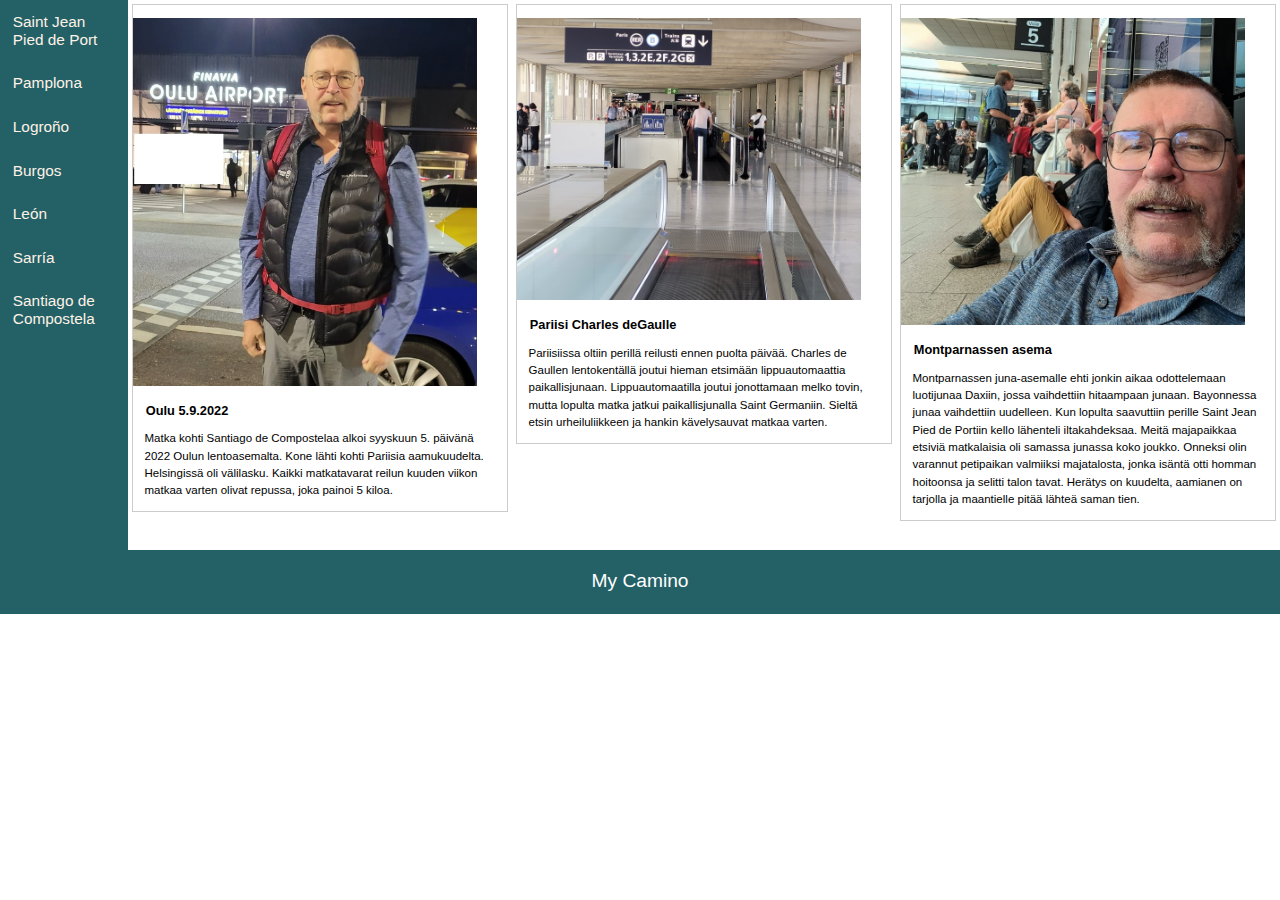
<file: index.html>
<!DOCTYPE html>
<html lang="en">
<head>
  <meta charset="UTF-8">
  <meta name="viewport" content="width=device-width, initial-scale=1.0">
  <link rel="stylesheet" href="./css/style.css">
  <title>Sain jean Pied de Port</title>
</head>
<body>
  <div id="container">
    <header></header>
    <section id="main">
      <nav>
        <ul>
          <li><a href="index.html">Saint Jean <br>Pied de Port</a></li>
          <li><a href="pamplona.html">Pamplona</a></li>
          <li><a href="logrono.html">Logroño</a></li>
          <li><a href="burgos.html">Burgos</a></li>
          <li><a href="leon.html">León</a></li>
          <li><a href="sarria.html">Sarría</a></li>
          <li><a href="santiago.html">Santiago de<br> Compostela</a></li>
        </ul>
      </nav>
      <div id="content">
          <article id="first">
            <div>
              <img src="./images/0_1_oulu.jpg" alt="" />
              <h3>Oulu 5.9.2022</h3>
              <p>	Matka kohti Santiago de Compostelaa alkoi syyskuun 5. päivänä 2022 Oulun lentoasemalta. 
                Kone lähti kohti Pariisia aamukuudelta. Helsingissä oli välilasku. Kaikki matkatavarat 
                reilun kuuden viikon matkaa varten olivat repussa, joka painoi 5 kiloa. </p>
            </div>
          </article>
          <article id="image">
            <div id="image">
              <img src="./images/0_2_pariisi.jpg" alt="" />
              <h3>Pariisi Charles deGaulle</h3>
              <p id="imagetext">	Pariisiissa oltiin perillä reilusti ennen puolta päivää. Charles de Gaullen lentokentällä 
                joutui hieman etsimään lippuautomaattia paikallisjunaan. Lippuautomaatilla joutui 
                jonottamaan melko tovin, mutta lopulta matka jatkui paikallisjunalla Saint Germaniin. 
                Sieltä etsin urheiluliikkeen ja hankin kävelysauvat matkaa varten. </p>
            </div>
            </article>
            <article id="image">
              <div>
                <img src="./images/0_3_montparnasse.jpg" alt="" />
                <h3>Montparnassen asema</h3>
                <p>	Montparnassen juna-asemalle ehti jonkin aikaa odottelemaan luotijunaa Daxiin, 
                  jossa vaihdettiin hitaampaan junaan. Bayonnessa junaa vaihdettiin uudelleen. 
                  Kun lopulta saavuttiin perille Saint Jean Pied de Portiin kello lähenteli iltakahdeksaa. 
                  Meitä  majapaikkaa etsiviä matkalaisia oli samassa junassa koko joukko. Onneksi 
                  olin varannut petipaikan valmiiksi majatalosta, jonka isäntä otti homman hoitoonsa 
                  ja selitti talon tavat. Herätys on kuudelta, aamianen on tarjolla ja maantielle 
                  pitää lähteä saman tien.</p>
              </div>
            </article>
          <div>  
        </section>
    <footer>
      <p>My Camino</p>
    </footer>
  </div>
</body>
</html>
</file>
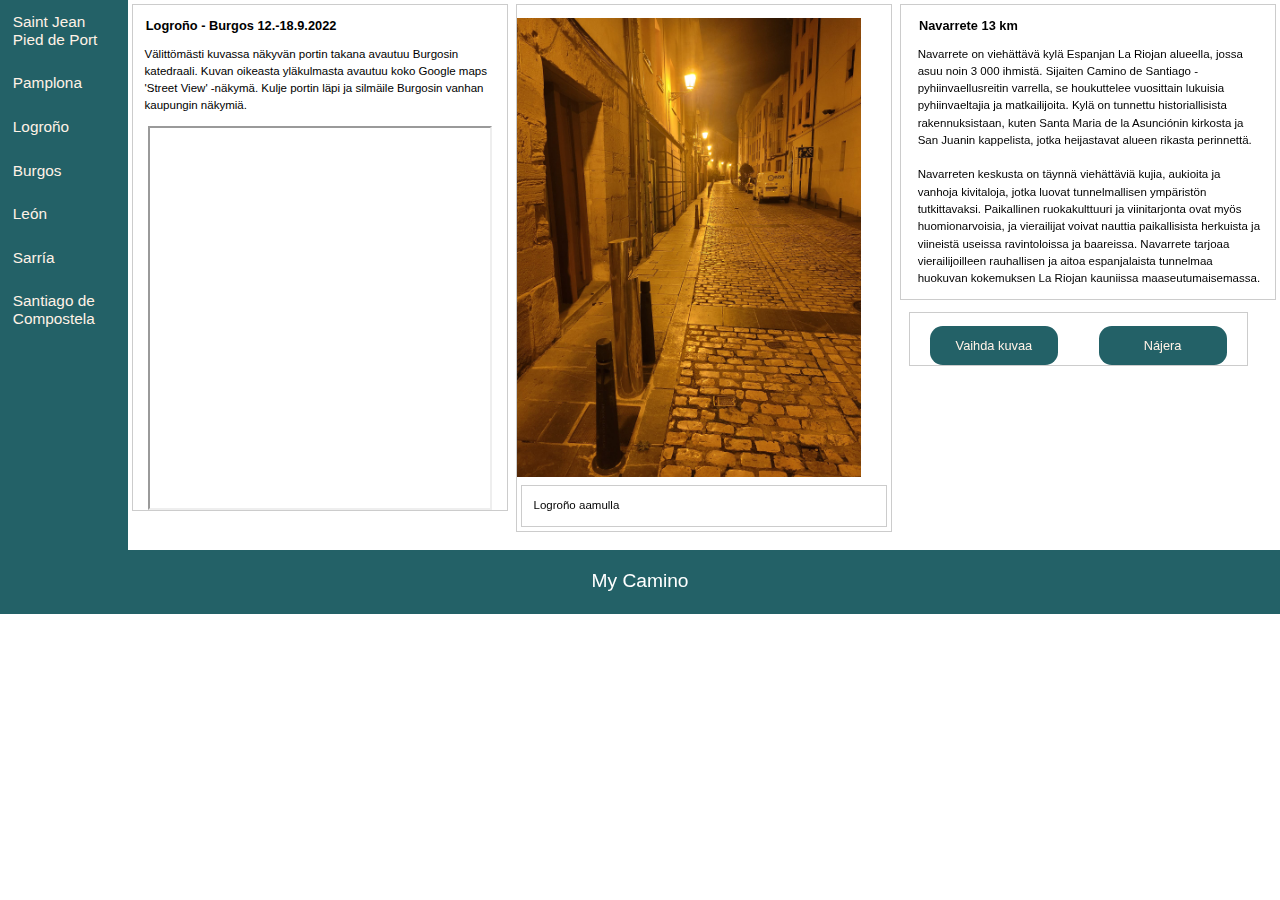
<file: burgos.html>
<!DOCTYPE html>
<html>
<meta charset="UTF-8">
<head>
	<meta charset="UTF-8">
	<meta name="viewport" content="width=device-width, initial-scale=1.0">
	<link rel="stylesheet" href="./css/style.css">
	<title>Logrono</title>
</head>
<body>
	<div id="container">
		<header></header>
		<section id="main">
			<nav>
				<ul>
					<li><a href="index.html">Saint Jean <br>Pied de Port</a></li>
					<li><a href="pamplona.html">Pamplona</a></li>
					<li><a href="logrono.html">Logroño</a></li>
					<li><a href="burgos.html">Burgos</a></li>
					<li><a href="leon.html">León</a></li>
					<li><a href="sarria.html">Sarría</a></li>
					<li><a href="santiago.html">Santiago de<br> Compostela</a></li>
				</ul>
	  		</nav>
	  		<div id="content">
				<article id="first">
					<div>
						<h3>Logroño - Burgos 12.-18.9.2022</h3>
						<p>Välittömästi kuvassa näkyvän portin takana avautuu Burgosin katedraali. Kuvan oikeasta yläkulmasta avautuu koko Google maps 'Street View' -näkymä. Kulje portin läpi ja 
                        silmäile Burgosin vanhan kaupungin näkymiä.</p>
                        <iframe src="https://www.google.com/maps/embed?pb=!4v1708436051419!6m8!1m7!1siw73eKQypXXOj1YmNAYX5Q!2m2!1d42.33961836378077!2d-3.703583793387117!
						3f295.93506184544435!4f2.878813259897939!5f0.7820865974627469" allowfullscreen="" loading="lazy" referrerpolicy="no-referrer-when-downgrade"></iframe>		
					</div>
		  		</article>
		  		<article>
					<div>
						<img id="image" src="images/8_1_logrono_aamulla.jpg" width="295" alt="pictures" />
						<div id="imagetext"><p>Logroño aamulla</p></div>

					</div>
				</article>
				<article>		  
					<div id="city"> 
						<h3 >Navarrete 13 km</h3>
						<p>Navarrete on viehättävä kylä Espanjan La Riojan alueella, jossa asuu noin 3 000 ihmistä. 
						Sijaiten Camino de Santiago -pyhiinvaellusreitin varrella, se houkuttelee vuosittain lukuisia
						pyhiinvaeltajia ja matkailijoita. Kylä on tunnettu historiallisista rakennuksistaan, kuten Santa Maria 
						de la Asunciónin kirkosta ja San Juanin kappelista, jotka heijastavat alueen rikasta perinnettä. </br></br>
						Navarreten keskusta on täynnä viehättäviä kujia, aukioita ja vanhoja kivitaloja, jotka luovat tunnelmallisen ympäristön 
						tutkittavaksi. Paikallinen ruokakulttuuri ja viinitarjonta ovat myös huomionarvoisia, ja vierailijat voivat nauttia 
						paikallisista herkuista ja viineistä useissa ravintoloissa ja baareissa. Navarrete tarjoaa vierailijoilleen rauhallisen 
						ja aitoa espanjalaista tunnelmaa huokuvan kokemuksen La Riojan kauniissa maaseutumaisemassa.
						</p>
					</div>
					<div id="buttons">
						<button class="button buttonChangeImage">Vaihda kuvaa</button>
						<button class="button buttonChangeImage" id="cityButton">Nájera</button>
					</div>						
        		</article>
			</div>
		</section>
    <footer>
      <p>My Camino</p>
    </footer>
	<script src="./js/burgos.js"></script>
  </div>
</body>
</html>
</file>
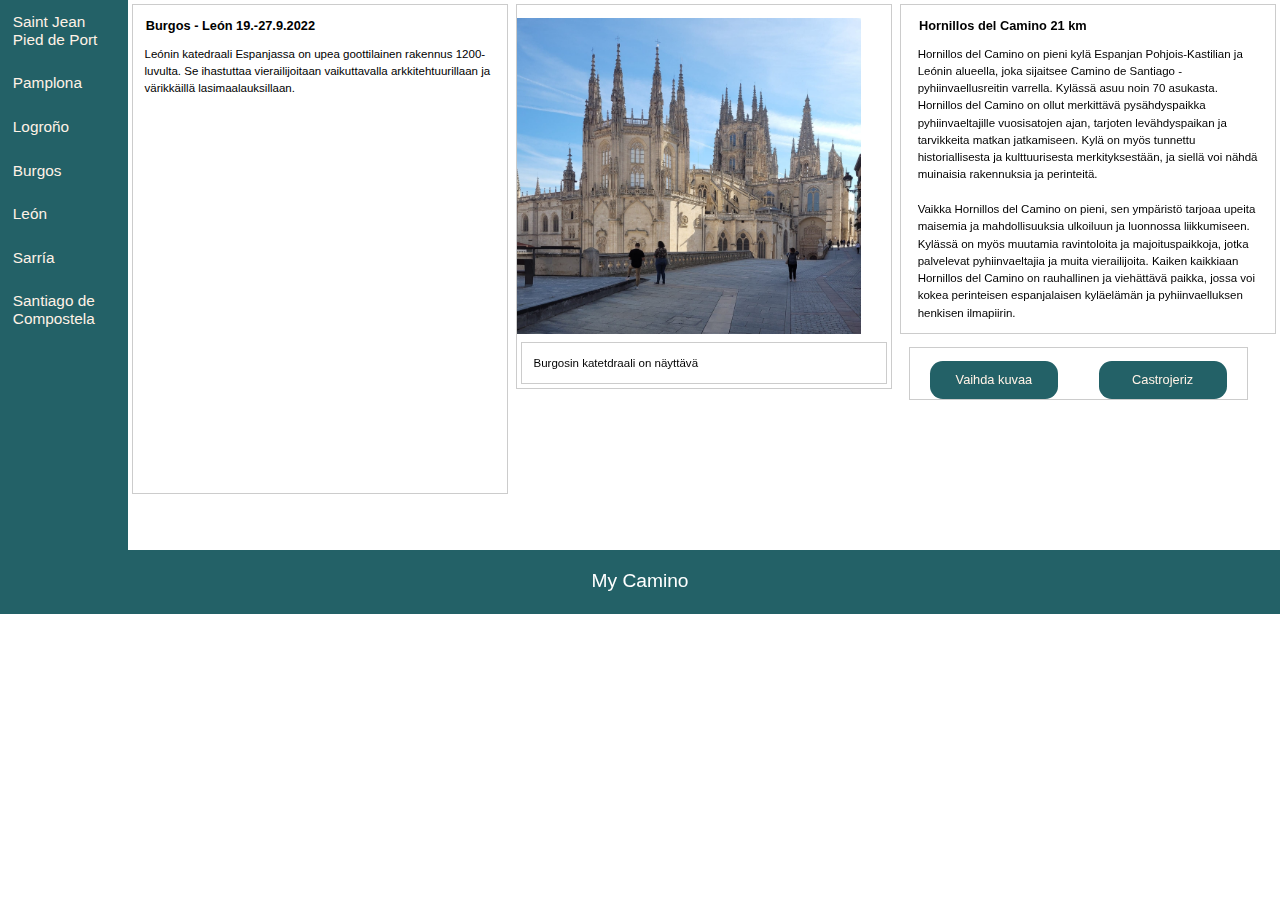
<file: leon.html>
<!DOCTYPE html>
<html>
<meta charset="UTF-8">
<head>
	<meta charset="UTF-8">
	<meta name="viewport" content="width=device-width, initial-scale=1.0">
	<link rel="stylesheet" href="./css/style.css">
	<title>León</title>
</head>
<body>
	<div id="container">
		<header></header>
		<section id="main">
			<nav>
				<ul>
					<li><a href="index.html">Saint Jean <br>Pied de Port</a></li>
					<li><a href="pamplona.html">Pamplona</a></li>
					<li><a href="logrono.html">Logroño</a></li>
					<li><a href="burgos.html">Burgos</a></li>
					<li><a href="leon.html">León</a></li>
					<li><a href="sarria.html">Sarría</a></li>
					<li><a href="santiago.html">Santiago de<br> Compostela</a></li>
				</ul>
	  		</nav>
	  		<div id="content">
				<article id="first">
					<div>
						<h3>Burgos - León 19.-27.9.2022</h3>
						<p>Leónin katedraali Espanjassa on upea goottilainen rakennus 1200-luvulta. Se ihastuttaa vierailijoitaan vaikuttavalla 
							arkkitehtuurillaan ja värikkäillä lasimaalauksillaan.</p>
                        <iframe src="https://www.google.com/maps/embed?pb=!4v1708512051399!6m8!1m7!1sdNdhOZtiUtE25kasjsb5
						UQ!2m2!1d42.59884431723156!2d-5.567140556936634!3f17.16128942208198!4f9.521679486459504!5f0.40433723156802975"
						style="border:0;" allowfullscreen="" loading="lazy" referrerpolicy="no-referrer-when-downgrade"></iframe></iframe>						
					</div>
			  	</article>
		  		<article>
					<div>
						<img id="image" src="images/e_1_Burgos_katetdral.jpg"  alt="pictures" />
						<div id="imagetext"><p>Burgosin katetdraali on näyttävä</p></div>
					</div>
				</article>
				<article>		  
					<div id="city"> 
						<h3 >Hornillos del Camino 21 km</h3>
						<p>Hornillos del Camino on pieni kylä Espanjan Pohjois-Kastilian ja Leónin alueella, joka sijaitsee 
						Camino de Santiago -pyhiinvaellusreitin varrella. Kylässä asuu noin 70 asukasta. Hornillos del 
						Camino on ollut merkittävä pysähdyspaikka pyhiinvaeltajille vuosisatojen ajan, tarjoten levähdyspaikan 
						ja tarvikkeita matkan jatkamiseen. Kylä on myös tunnettu historiallisesta ja kulttuurisesta 
						merkityksestään, ja siellä voi nähdä muinaisia rakennuksia ja perinteitä.<br><br> Vaikka Hornillos del Camino 
						on pieni, sen ympäristö tarjoaa upeita maisemia ja mahdollisuuksia ulkoiluun ja luonnossa liikkumiseen. 
						Kylässä on myös muutamia ravintoloita ja majoituspaikkoja, jotka palvelevat pyhiinvaeltajia ja muita 
						vierailijoita. Kaiken kaikkiaan Hornillos del Camino on rauhallinen ja viehättävä paikka, jossa voi kokea 
						perinteisen espanjalaisen kyläelämän ja pyhiinvaelluksen henkisen ilmapiirin.
						</p>
					</div>
					<div id="buttons">
						<button class="button buttonChangeImage">Vaihda kuvaa</button>
						<button class="button buttonChangeImage" id="cityButton">Castrojeriz</button>
					</div>	
        		</article>
			</div>
		</section>
    	<footer>
      		<p>My Camino</p>
    	</footer>
		<script src="./js/leon.js"></script>
  	</div>
</body>
</html>
</file>
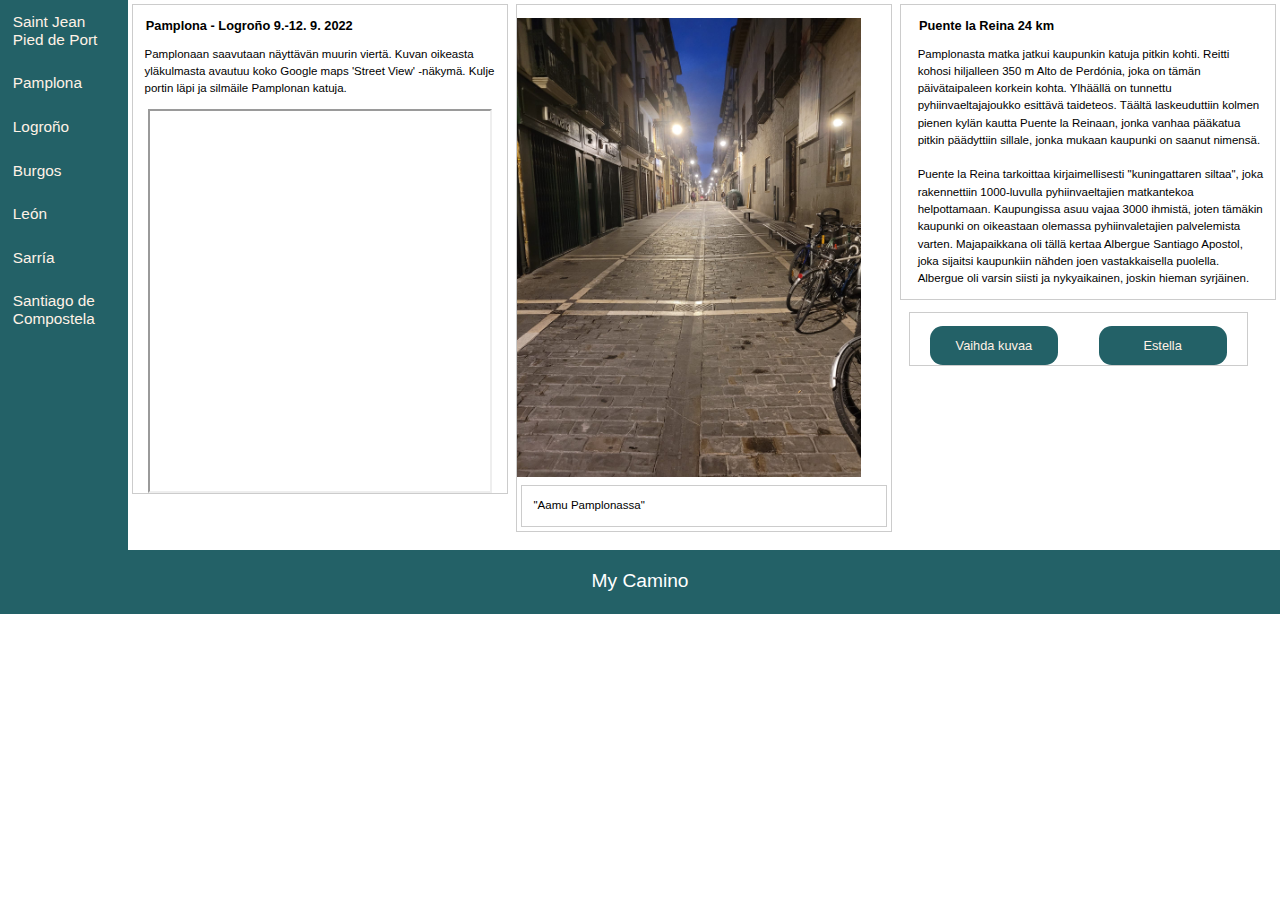
<file: logrono.html>
<!DOCTYPE html>
<html>
<meta charset="UTF-8">
<head>
	<meta charset="UTF-8">
	<meta name="viewport" content="width=device-width, initial-scale=1.0">
	<link rel="stylesheet" href="./css/style.css">
	<title>Logrono</title>
</head>
<body>
	<div id="container">
		<header></header>
			<section id="main">
				<nav>
					<ul>
						<li><a href="index.html">Saint Jean <br>Pied de Port</a></li>
						<li><a href="pamplona.html">Pamplona</a></li>
						<li><a href="logrono.html">Logroño</a></li>
						<li><a href="burgos.html">Burgos</a></li>
						<li><a href="leon.html">León</a></li>
						<li><a href="sarria.html">Sarría</a></li>
						<li><a href="santiago.html">Santiago de<br> Compostela</a></li>
					</ul>
	  			</nav>
				<div id="content">
					<article id="first">
						<div>
							<h3>Pamplona - Logroño 9.-12. 9. 2022</h3>
							<p>Pamplonaan saavutaan näyttävän muurin viertä. Kuvan oikeasta yläkulmasta avautuu koko Google maps 'Street View' -näkymä. Kulje portin läpi ja 
                        	silmäile Pamplonan katuja.</p>
                        	<iframe src="https://www.google.com/maps/embed?pb=!4v1699101264669!6m8!1m7!1sJti6rr-YfjEU68RGx7N0wQ!2m2!1d42.82120108944295!2d-
                        	1.642293662574689!3f261.62190582916793!4f18.138312027580938!5f0.6367445429970502" 
                        	allowfullscreen="" loading="lazy" referrerpolicy="no-referrer-when-downgrade"></iframe>
						</div>
		  			</article>
		  			<article>
						<div>
							<img id="image" src="images/4_1_aamu_pamplonassa.jpg" alt="pictures" />
							<div id="imagetext"><p>"Aamu Pamplonassa"</p></div>
						</div>
					</article>
					<article>		  
						<div id="city"> 
							<h3 >Puente la Reina 24 km</h3>
							<p> Pamplonasta matka jatkui kaupunkin katuja pitkin kohti. Reitti kohosi hiljalleen 350 m Alto de Perdónia, joka on tämän päivätaipaleen korkein kohta. 
                   		 	Ylhäällä on tunnettu pyhiinvaeltajajoukko esittävä taideteos. Täältä laskeuduttiin kolmen pienen kylän kautta Puente la Reinaan, jonka vanhaa pääkatua pitkin päädyttiin
                    		sillale, jonka mukaan kaupunki on saanut nimensä.
                      		<br><br>
                    		Puente la Reina tarkoittaa kirjaimellisesti "kuningattaren siltaa", joka rakennettiin 1000-luvulla pyhiinvaeltajien matkantekoa helpottamaan.
                    		Kaupungissa asuu vajaa 3000 ihmistä, joten tämäkin kaupunki on oikeastaan olemassa pyhiinvaletajien palvelemista varten. Majapaikkana oli 
                    		tällä kertaa Albergue Santiago Apostol, joka sijaitsi kaupunkiin nähden joen vastakkaisella puolella. Albergue oli varsin siisti ja nykyaikainen, 
                    		joskin hieman syrjäinen.</p>
						</div>
						<div id="buttons">
							<button class="button buttonChangeImage">Vaihda kuvaa</button>
							<button class="button buttonChangeImage" id="cityButton">Estella</button>
						</div>	
			        </article>
				</div>
			</section>
  		</div>
	    <footer>
    	  <p>My Camino</p>
    	</footer>
		<script src="./js/logrono.js"></script>
  	</div>
</body>
</html>
</file>
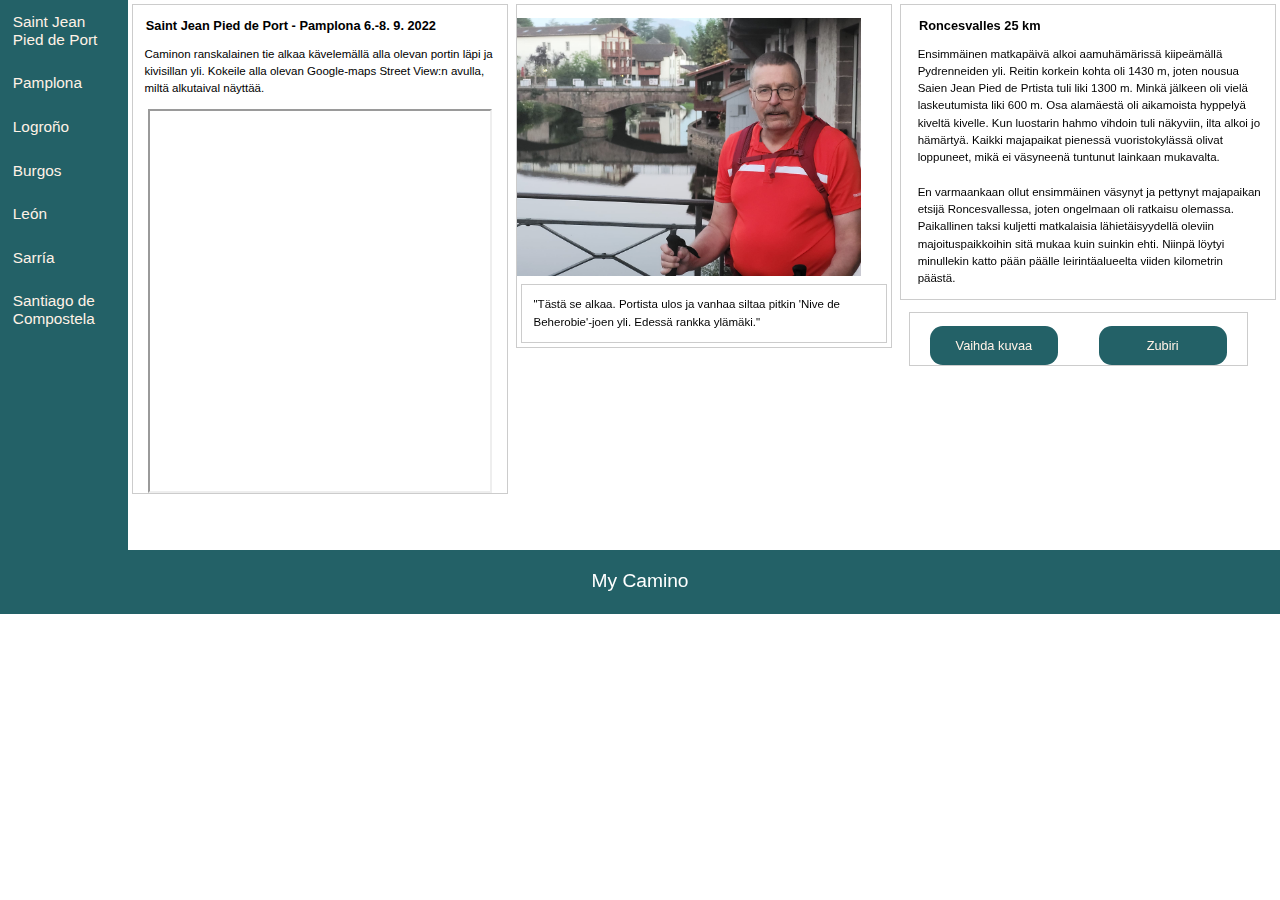
<file: pamplona.html>
<!DOCTYPE html>
<html>
<meta charset="UTF-8">
<head>
	<meta charset="UTF-8">
	<meta name="viewport" content="width=device-width, initial-scale=1.0">
	<link rel="stylesheet" href="./css/style.css">
	<title>Pamplona</title>
</head>
<body>
	<div id="container">
		<header></header>
			<section id="main">
				<nav>
					<ul>
						<li><a href="index.html">Saint Jean <br>Pied de Port</a></li>
						<li><a href="pamplona.html">Pamplona</a></li>
						<li><a href="logrono.html">Logroño</a></li>
						<li><a href="burgos.html">Burgos</a></li>
						<li><a href="leon.html">León</a></li>
						<li><a href="sarria.html">Sarría</a></li>
						<li><a href="santiago.html">Santiago de<br> Compostela</a></li>
					</ul>
	  			</nav>
			  	<div id="content">
					<article id="first">
						<div>
							<h3>Saint Jean Pied de Port - Pamplona 6.-8. 9. 2022</h3>
							<p>Caminon ranskalainen tie alkaa kävelemällä alla olevan portin läpi ja kivisillan yli. 
				  			Kokeile alla olevan Google-maps Street View:n 
				  			avulla, miltä alkutaival näyttää. </p>
							<iframe src="https://www.google.com/maps/embed?pb=!4v1698326421318!6m8!1m7!1sETrrv9YuclouAQsVMAMFpA!2m2!1d43.16262447033279!2d-
							1.237094118712171!3f206.72770178952294!4f3.8460450615311146!5f0.7820865974627469" 
							allowfullscreen="" loading="lazy" referrerpolicy="no-referrer-when-downgrade"></iframe>
						</div>
					</article>
			  		<article>
						<div>
							<img id="image" src="images/1_1_saintJean.jpg" alt="pictures" />
							<div id="imagetext"><p>"Tästä se alkaa. Portista ulos ja vanhaa siltaa pitkin 'Nive de Beherobie'-joen yli. Edessä rankka ylämäki."</p></div>
						</div>
					</article>
					<article>		  
						<div id="city"> 
							<h3 >Roncesvalles 25 km</h3>
							<p>Ensimmäinen matkapäivä alkoi aamuhämärissä kiipeämällä Pydrenneiden yli. Reitin korkein kohta oli 1430 m, 
							joten nousua Saien Jean Pied de Prtista tuli liki 1300 m. Minkä jälkeen oli vielä laskeutumista liki 600 m. 
							Osa alamäestä oli aikamoista hyppelyä kiveltä kivelle. Kun luostarin hahmo vihdoin tuli näkyviin, ilta alkoi 
							jo hämärtyä. Kaikki majapaikat pienessä vuoristokylässä olivat loppuneet, mikä ei väsyneenä tuntunut lainkaan mukavalta.
							<br><br>En varmaankaan ollut ensimmäinen väsynyt ja pettynyt majapaikan etsijä Roncesvallessa, joten ongelmaan oli ratkaisu 
							olemassa. Paikallinen taksi kuljetti matkalaisia lähietäisyydellä oleviin majoituspaikkoihin sitä mukaa kuin suinkin ehti. 
							Niinpä löytyi minullekin katto pään päälle leirintäalueelta viiden kilometrin päästä.</p>
						</div>
						<div id="buttons">
							<button class="button buttonChangeImage">Vaihda kuvaa</button>
							<button class="button buttonChangeImage" id="cityButton">Zubiri</button>
						</div>	
 		       		</article>
				</div>
			</section>
	    <footer>
    	  <p>My Camino</p>
    	</footer>
		<script src="./js/pamplona.js"></script>
	</div>
</body>
</html>
</file>
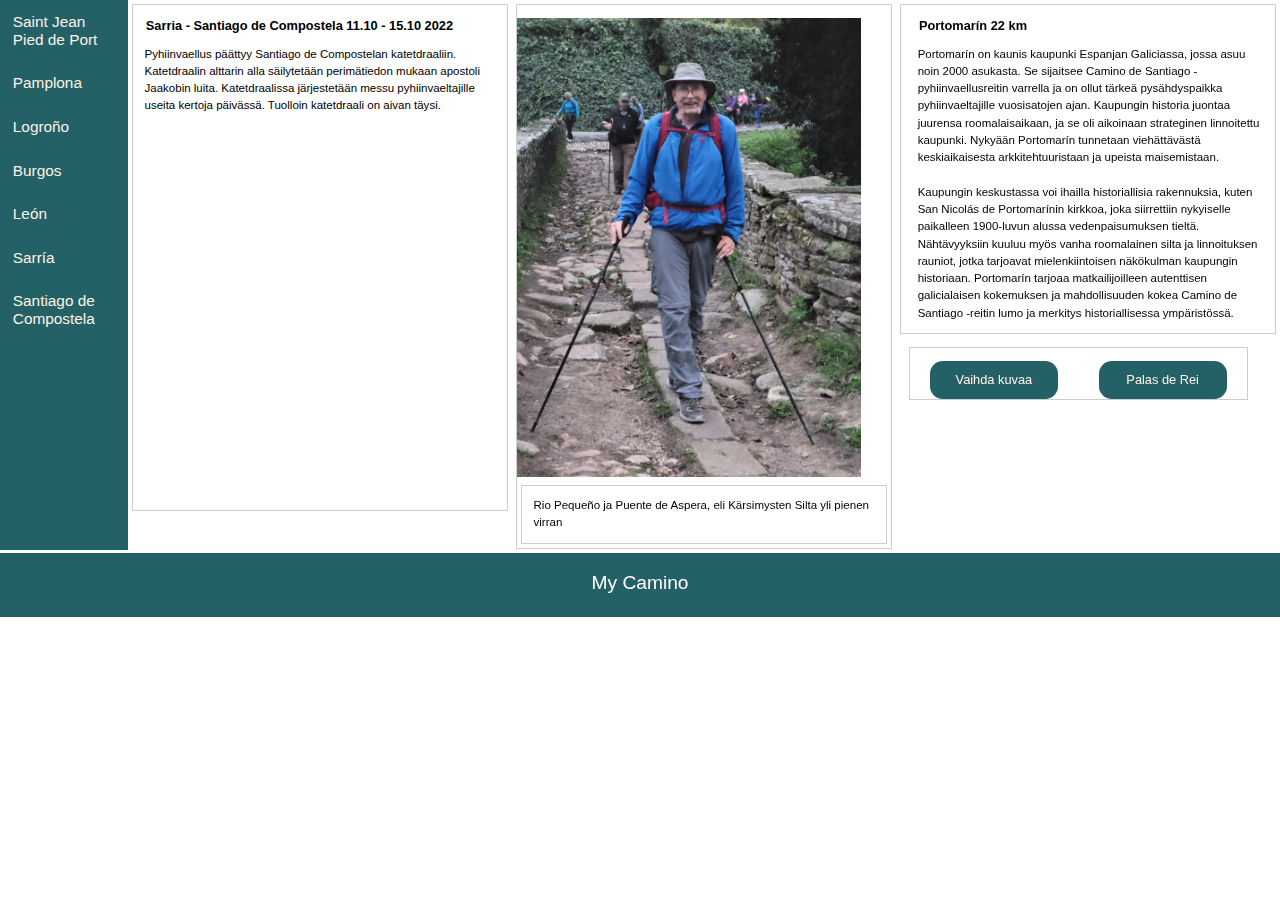
<file: santiago.html>
<!DOCTYPE html>
<html>
<meta charset="UTF-8">
<head>
	<meta charset="UTF-8">
	<meta name="viewport" content="width=device-width, initial-scale=1.0">
	<link rel="stylesheet" href="./css/style.css">
	<title>Santiago de Compostela</title>
</head>
<body>
	<div id="container">
		<header></header>
			<section id="main">
				<nav>
					<ul>
						<li><a href="index.html">Saint Jean Pied de Port</a></li>
						<li><a href="pamplona.html">Pamplona</a></li>
						<li><a href="logrono.html">Logroño</a></li>
						<li><a href="burgos.html">Burgos</a></li>
						<li><a href="leon.html">León</a></li>
						<li><a href="sarria.html">Sarría</a></li>
						<li><a href="santiago.html">Santiago de Compostela</a></li>
					</ul>
	  			</nav>
	  			<div id="content">
					<article id="first">
						<div>
							<h3>Sarria - Santiago de Compostela 11.10 -  15.10 2022</h3>
							<p>
								Pyhiinvaellus päättyy Santiago de Compostelan katetdraaliin. Katetdraalin alttarin alla säilytetään perimätiedon mukaan
								apostoli Jaakobin luita. Katetdraalissa järjestetään messu pyhiinvaeltajille useita kertoja päivässä. 
								Tuolloin katetdraali on aivan täysi.
							</p>
							<iframe src="https://www.google.com/maps/embed?pb=!4v1708779907280!6m8!1m7!1snJGEqojVWxQAAARJPzs1wA!2m2!1d42.
							88051606604151!2d-8.545045060527414!3f85.68148621842735!4f12.321195604290082!5f2.2284215666457006" style="border:0;" allowfullscreen="" loading="lazy" referrerpolicy="no-referrer-when-downgrade"></iframe
						</div>
		  			</article>
		  			<article>
						<div>
							<img id="image" src="images/v_1_katkerasilta.jpg"  alt="pictures" />
							<div id="imagetext"><p>Rio Pequeño ja Puente de Aspera, eli Kärsimysten Silta yli pienen virran</p></div>
						</div>
				</article>
				<article>		  
					<div id="city"> 
						<h3 >Portomarín 22 km</h3>
						<p>	Portomarín on kaunis kaupunki Espanjan Galiciassa, jossa asuu noin 2000 asukasta. Se sijaitsee Camino de 
						Santiago -pyhiinvaellusreitin varrella ja on ollut tärkeä pysähdyspaikka pyhiinvaeltajille vuosisatojen 
						ajan. Kaupungin historia juontaa juurensa roomalaisaikaan, ja se oli aikoinaan strateginen linnoitettu 
						kaupunki. Nykyään Portomarín tunnetaan viehättävästä keskiaikaisesta arkkitehtuuristaan ja upeista 
						maisemistaan. </br></br> Kaupungin keskustassa voi ihailla historiallisia rakennuksia, kuten San Nicolás de 
						Portomarínin kirkkoa, joka siirrettiin nykyiselle paikalleen 1900-luvun alussa vedenpaisumuksen 
						tieltä. Nähtävyyksiin kuuluu myös vanha roomalainen silta ja linnoituksen rauniot, jotka tarjoavat 
						mielenkiintoisen näkökulman kaupungin historiaan. Portomarín tarjoaa matkailijoilleen autenttisen 
						galicialaisen kokemuksen ja mahdollisuuden kokea Camino de Santiago -reitin lumo ja merkitys 
						historiallisessa ympäristössä.
						</p>
					</div>
					<div id="buttons">
						<button class="button buttonChangeImage">Vaihda kuvaa</button>
						<button class="button buttonChangeImage" id="cityButton">Palas de Rei</button>
					</div>					
	        	</article>
    		</div>
		</section>
    <footer>
      <p>My Camino</p>
    </footer>
	<script src="./js/santiago.js"></script>
  </div>
</body>
</html>
</file>
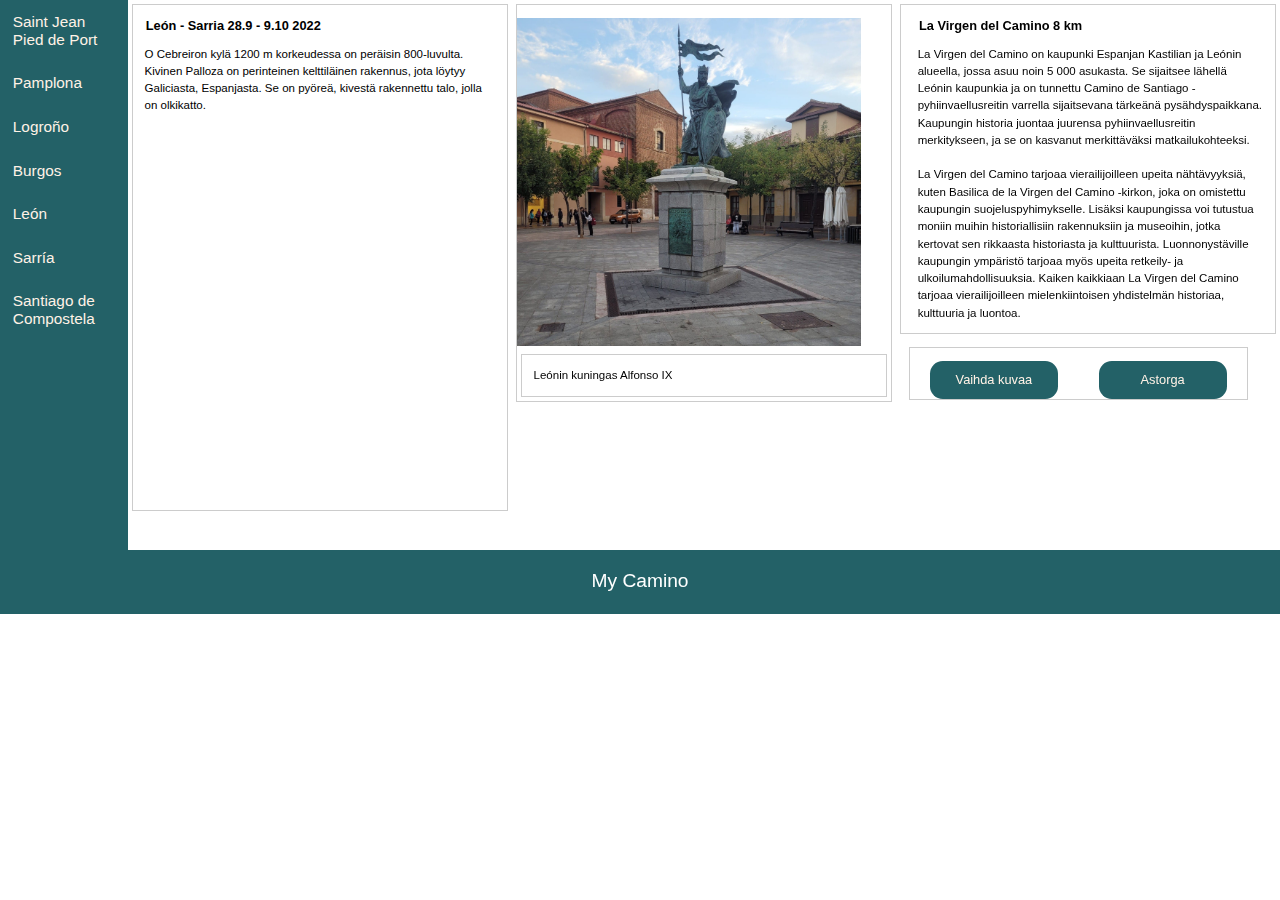
<file: sarria.html>
<!DOCTYPE html>
<html>
<meta charset="UTF-8">
<head>
	<meta charset="UTF-8">
	<meta name="viewport" content="width=device-width, initial-scale=1.0">
	<link rel="stylesheet" href="./css/style.css">
	<title>Sarría</title>
</head>
<body>
	<div id="container">
		<header></header>
		<section id="main">
			<nav>
				<ul>
			  		<li><a href="index.html">Saint Jean <br>Pied de Port</a></li>
			  		<li><a href="pamplona.html">Pamplona</a></li>
			  		<li><a href="logrono.html">Logroño</a></li>
		  			<li><a href="burgos.html">Burgos</a></li>
		  			<li><a href="leon.html">León</a></li>
		  			<li><a href="sarria.html">Sarría</a></li>
		  			<li><a href="santiago.html">Santiago de Compostela</a></li>
				</ul>
		  	</nav>
	  		<div id="content">
				<article id="first">
					<div>
						<h3>León - Sarria 28.9 -  9.10 2022</h3>
						<p>O Cebreiron kylä 1200 m korkeudessa on peräisin 800-luvulta. Kivinen Palloza on perinteinen kelttiläinen 
						rakennus, jota löytyy Galiciasta, Espanjasta. Se on pyöreä, kivestä rakennettu talo, jolla on olkikatto. </p>
						<iframe src="https://www.google.com/maps/embed?pb=!4v1708607780292!6m8!1m7!1scrR_fcEufmEAAARJPKoN-Q!2m2!1d42.70780210345031!2d
						-7.04362455690933!3f251.4136749713292!4f6.0587697534228795!5f1.4320022392948428" style="border:0;" allowfullscreen="" 
						loading="lazy" referrerpolicy="no-referrer-when-downgrade"></iframe>						
					</div>
		  		</article>
		  		<article>
					<div>
						<img id="image" src="./images/m_1_kuningas.jpg"  alt="pictures" />
						<div id="imagetext"><p>Leónin kuningas Alfonso IX</p></div>
					</div>
				</article>
				<article>		  
					<div id="city"> 
						<h3 >La Virgen del Camino 8 km</h3>
						<p>La Virgen del Camino on kaupunki Espanjan Kastilian ja Leónin alueella, jossa asuu 
						noin 5 000 asukasta. Se sijaitsee lähellä Leónin kaupunkia ja on tunnettu Camino 
						de Santiago -pyhiinvaellusreitin varrella sijaitsevana tärkeänä pysähdyspaikkana. 
						Kaupungin historia juontaa juurensa pyhiinvaellusreitin merkitykseen, ja se on kasvanut 
						merkittäväksi matkailukohteeksi.<br><br> La Virgen del Camino tarjoaa vierailijoilleen upeita 
						nähtävyyksiä, kuten Basilica de la Virgen del Camino -kirkon, joka on omistettu 
						kaupungin suojeluspyhimykselle. Lisäksi kaupungissa voi tutustua moniin muihin 
						historiallisiin rakennuksiin ja museoihin, jotka kertovat sen rikkaasta historiasta 
						ja kulttuurista. Luonnonystäville kaupungin ympäristö tarjoaa myös upeita retkeily- ja 
						ulkoilumahdollisuuksia. Kaiken kaikkiaan La Virgen del Camino tarjoaa vierailijoilleen 
						mielenkiintoisen yhdistelmän historiaa, kulttuuria ja luontoa.</p>
					</div>
					<div id="buttons">
						<button class="button buttonChangeImage">Vaihda kuvaa</button>
						<button class="button buttonChangeImage" id="cityButton">Astorga</button>
					</div>					
    	    	</article>
			</div>
		</section>
    	<footer>
      		<p>My Camino</p>
    	</footer>
		<script src="./js/sarria.js"></script>
  	</div>
</body>
</html>
</file>
<file: css/style.css>
:root {
    --dark-background-color: #fff;
    --light-background-color: #4FE7B5;
    --dark-foreground-color: #000;
    --light-foreground-color: #fff;
    --grey-foreground-color: #ccc;
    --accent-color: #ccc;
    --general-padding: 2em;
    --general-margin: 1em;
    --nav-background-color: #236167;
    --nav-text-color: #fff2e6;
}

* {
    margin: 0;
    padding: 0;
    color: var(--dark-foreground-color);
    font-family: Arial, Helvetica, sans-serif;
}

*,*::before,*::after {
    box-sizing: border-box;
}

body {
    width: 100%;
    height: 100%;
}

a {
    text-decoration: none;
    color: var(--nav-text-color);

}

a:hover {
    color: var(--accent-color);
    font-weight: bold;
}

div#container {
    display: flex;
    flex-direction: column;
    margin: 0vw;
}

div#content {
    display: inherit;
}


header {
    display: none;
}

header h1 {
    font-family: Verdana, Geneva, Tahoma, sans-serif;
}

section#main {
    display: inherit;
    flex-direction: row;
    flex-wrap: nowrap;
    border: 0px solid var(--dark-background-color);
    margin: 0px;
    padding:0px;
}

nav {
    display: flex;
    flex-direction: row;
    align-items: baseline;
    font-size: 1.2vw;
    background-color: var(--nav-background-color);
    display: block;
    border-top: 0px solid var(--dark-foreground-color);
    border-bottom: 0px solid var(--dark-foreground-color);
    height: 43vw;
    width: 25vw;
    text-align: left;
}

nav ul {
    padding-left: 0px;
    text-align: left;
    margin: 0vw;
}

nav li {
    display: block;
    color: white;
    width: auto;
    padding:1vw;
    text-align: left;
    margin: auto;
}

article {
    width: 30vw;
}

article div {
    margin: calc(var(--general-margin)/4);
    border: 1px solid var(--grey-foreground-color);
}

article h3 {
    margin: var(--general-margin);
    font-size:  1vw;
}

article p {
    margin: var(--general-margin);
    line-height: 1.5;
    font-size:  .9vw;
}

article div img {
    margin-top: 1vw;
    margin-left: auto;
    margin-right: auto;
    width: 92%;
    object-fit: contain;
}

div#image{
    text-align: left;
    padding-left: 0vw;

}

div#city {
    text-align: left;
    padding-left: 0.4vw;
}

article div iframe {
    display: block;
    margin-left: auto;
    margin-right: auto;
    height: 30vw;
    width: 92%;
    object-fit: contain;
}

div#buttons{
    font-size:  50px;
    display: flex;
    justify-content: center;
    align-items: center;
    margin-right: 2.5vw ;
}

button {
    font-size:  1vw;
    align-items: center;
	background-color: var(--nav-background-color);
	border: none;
	color: var(--nav-text-color);
	padding: 0vw;
	text-align: center;
	text-decoration: none;
	margin-left: auto;
    margin-right: auto;
    margin-top: 1vw;
	cursor: pointer;
	border-radius: 1vw;
	-webkit-transition-duration: 0.4s; /* Safari */
	transition-duration: 0.4s;
	width: 10vw;
    height: 3vw;
  }

  button:hover {
	box-shadow: 0 12px 16px 0 rgba(0,0,0,0.24),0 17px 50px 0 rgba(0,0,0,0.19);
  }

aside {
    padding: var(--general-padding);
    padding-top: calc(var(--general-padding) * 1.5);
}

footer {
    width: 100vw;
    background-color: var(--nav-background-color);
    height: 5vw;
    font-size: 1.5vw;
    text-align: center;

}

footer p {
    color: var(--light-foreground-color);
    padding: 1.5vw;
}

@media only screen and (max-width: 1200px) {
    
    nav{
        font-size: 2vw;
        line-height: 2;
        padding: 1vw;
        width: 20vw;
        height:60vw;  
    }
    
    div#content {
        flex-direction: row;
    }


    article {
        width: 40vw;
        font-size: 2vw;
    }

    article#image {
        width: 40vw;
    }

    p {
        text-align: left;
        padding-left: 0vw;
        font-size: 2vw;

    }

    article#first {
        display:none;
    }

    .button{
        margin-left:5vw;
    }
    footer p {
        text-align: center;
        font-size: 2vw;
    }
}

@media only screen and (max-width: 920px) {
    nav{
        height:150vw;
        width: 30%;
        font-size: 3vw;  
    }

    div#content {
        flex-direction: column;
    }

    article {
        width: 90%;
        margin-left: auto;
        margin-right: auto;
    }

    article p {
        margin: var(--general-margin);
        line-height: 1.5;
        font-size:  1.5vw;
    }

    article h3 {
        margin: var(--general-margin);
        line-height: 1.5;
        font-size:  2vw;
    }

    article div img {
        width: 95%;
        padding-left: 2vw;
  
    }

    article#image {
        width: 60vw;
        margin-left: auto;
        margin-right: auto;
    }

    div#imagetext {
        text-align: left;
        padding-left: 1vw;
    }


    article#first {
        display:none;
    }

    div#buttons{
        
        display: flex;
        justify-content: center;
        align-items: center;
        margin-right: 2.5vw ;
    }

    button{
        margin-left:10vw;
        width: 20vw;
        height:5vw;
        font-size: 2vw;
    }


}
</file>
